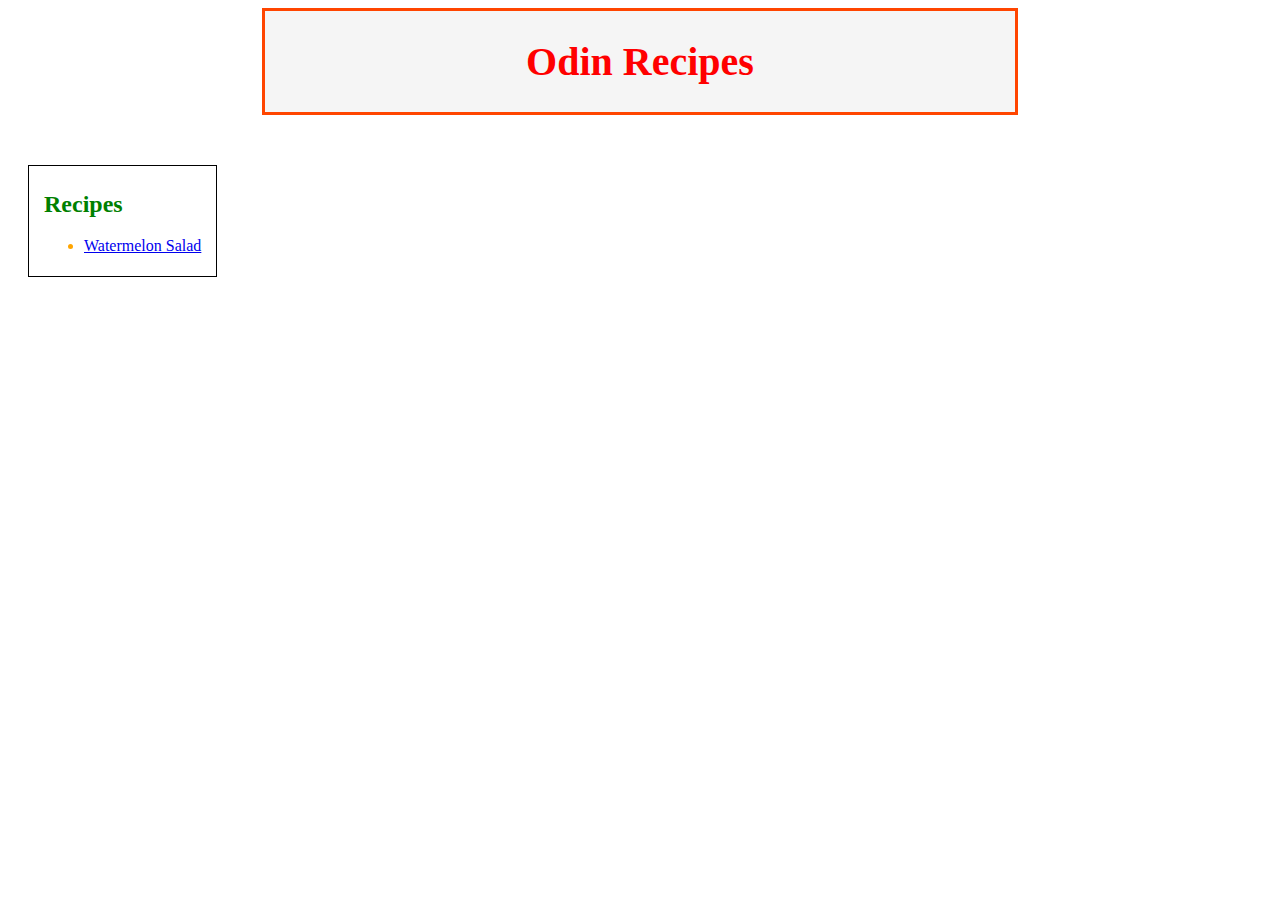
<file: index.html>
<!DOCTYPE html>
<html lang="en">
    <head>
        <meta charset="UTF-8">
        <title>Odin Recipes</title>
        <link rel="stylesheet" href="./css/styles.css">
    </head>

    <body>
        <div class="title">
            <h1>Odin Recipes</h1>
        </div>
        
        <div class="body">
            <h2>Recipes</h2>
            <ul class="recipe_list">
                <li>
                    <a href="recipes/watermelon_salad.html">Watermelon Salad</a>
                </li>
            </ul>
        </div>
    </body>
</html>
</file>
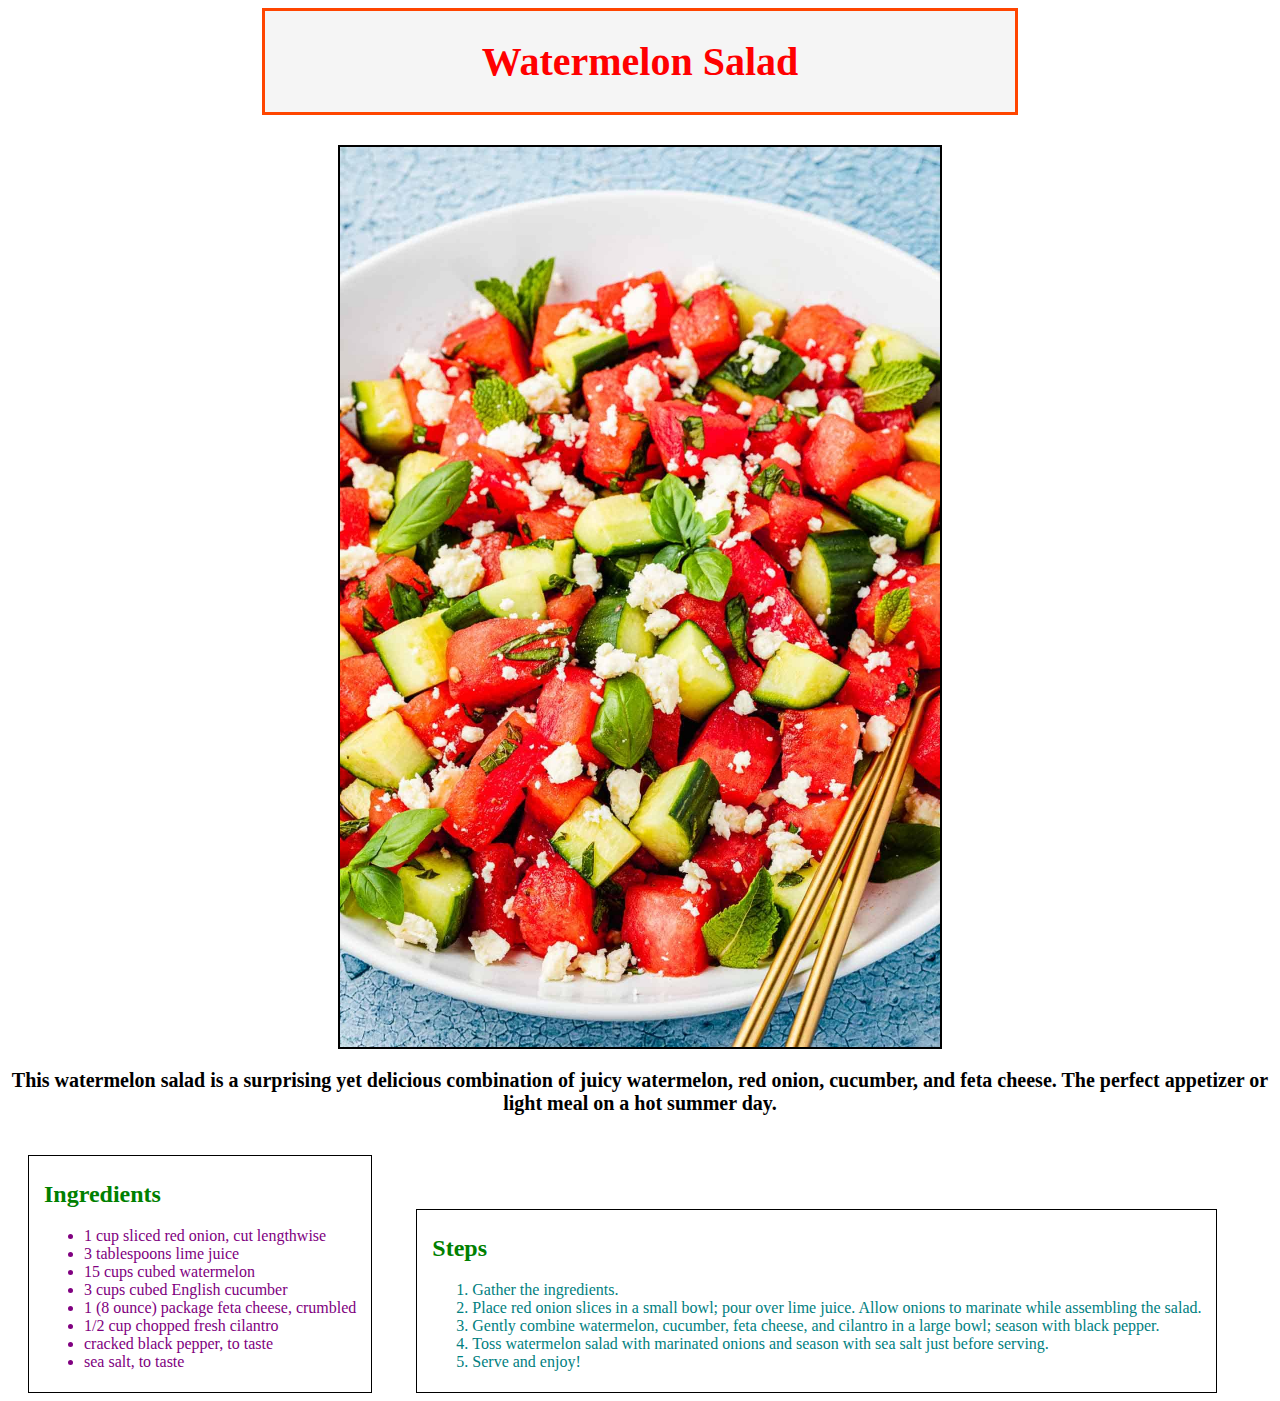
<file: recipes/watermelon_salad.html>
<!DOCTYPE html>
<html lang="en">
    <head>
        <meta charset="UTF-8">
        <title>Watermelon Salad</title>
        <link rel="stylesheet" href="../css/styles.css">
    </head>

    <!--Information taken from https://www.allrecipes.com/recipe/111853/refreshing-watermelon-salad/-->

    <body>
        <div class="title">
            <h1>Watermelon Salad</h1>
        </div>
        <div class="picture">
            <img src="../images/watermelon_salad.jpg" alt="An image of watermelon salad" height="900" width="600">
        </div>

        <p style="text-align: center; font-size: 20px;">
            <strong>
                This watermelon salad is a surprising yet delicious combination of juicy watermelon, red onion, cucumber, and feta cheese. The perfect appetizer or light meal on a hot summer day.
            </strong>
        </p>

        <div class="body">
            <h2>Ingredients</h2>
            <ul class="ingredients_list">
                <li>1 cup sliced red onion, cut lengthwise</li>
                <li>3 tablespoons lime juice</li>
                <li>15 cups cubed watermelon</li>
                <li>3 cups cubed English cucumber</li>
                <li>1 (8 ounce) package feta cheese, crumbled</li>
                <li>1/2 cup chopped fresh cilantro</li>
                <li>cracked black pepper, to taste</li>
                <li>sea salt, to taste</li>
            </ul>
        </div>

        <div class="body">
            <h2>Steps</h2>
            <ol class="steps_list">
                <li>Gather the ingredients.</li>
                <li>Place red onion slices in a small bowl; pour over lime juice. Allow onions to marinate while assembling the salad.</li>
                <li>Gently combine watermelon, cucumber, feta cheese, and cilantro in a large bowl; season with black pepper.</li>
                <li>Toss watermelon salad with marinated onions and season with sea salt just before serving.</li>
                <li>Serve and enjoy!</li>
            </ol>
        </div>
    </body>
</html>
</file>
<file: css/styles.css>
h1 {
    color: red;
    font-family: "Garamond", Times, serif;
}

h2 {
    color: green;
    font-family: "Times New Roman", Times, serif;
}

ul ol li {
    font-family: "Lucida Console", "Courier New", monospace;
}

.recipe_list {
    color: orange;
}

.ingredients_list {
    color: purple;
}

.steps_list {
    color: teal;
}

.title {
    background: whitesmoke;
    border: 3px solid orangered;
    text-align: center;
    margin: 0 auto;
    margin-bottom: 30px;
    font-size: 20px;
    width: 750px;
    height: auto;
}

.picture {
    display: block;
    border: 2px solid black;
    padding: 0;
    margin: 0 auto;
    text-align: center;
    width: 600px; /* Potential issue, this generic picture container style's width and height are hard-coded for the watermelon-salad picture */
    height: 900px;
}

.body {
    display: inline-block;
    border: 1px solid black;
    text-align: left;
    padding-right: 15px;
    padding-left: 15px;
    padding-top: 5px;
    padding-bottom: 5px;
    margin-top: 20px;
    margin-right: 20px;
    margin-left: 20px;
}
</file>
